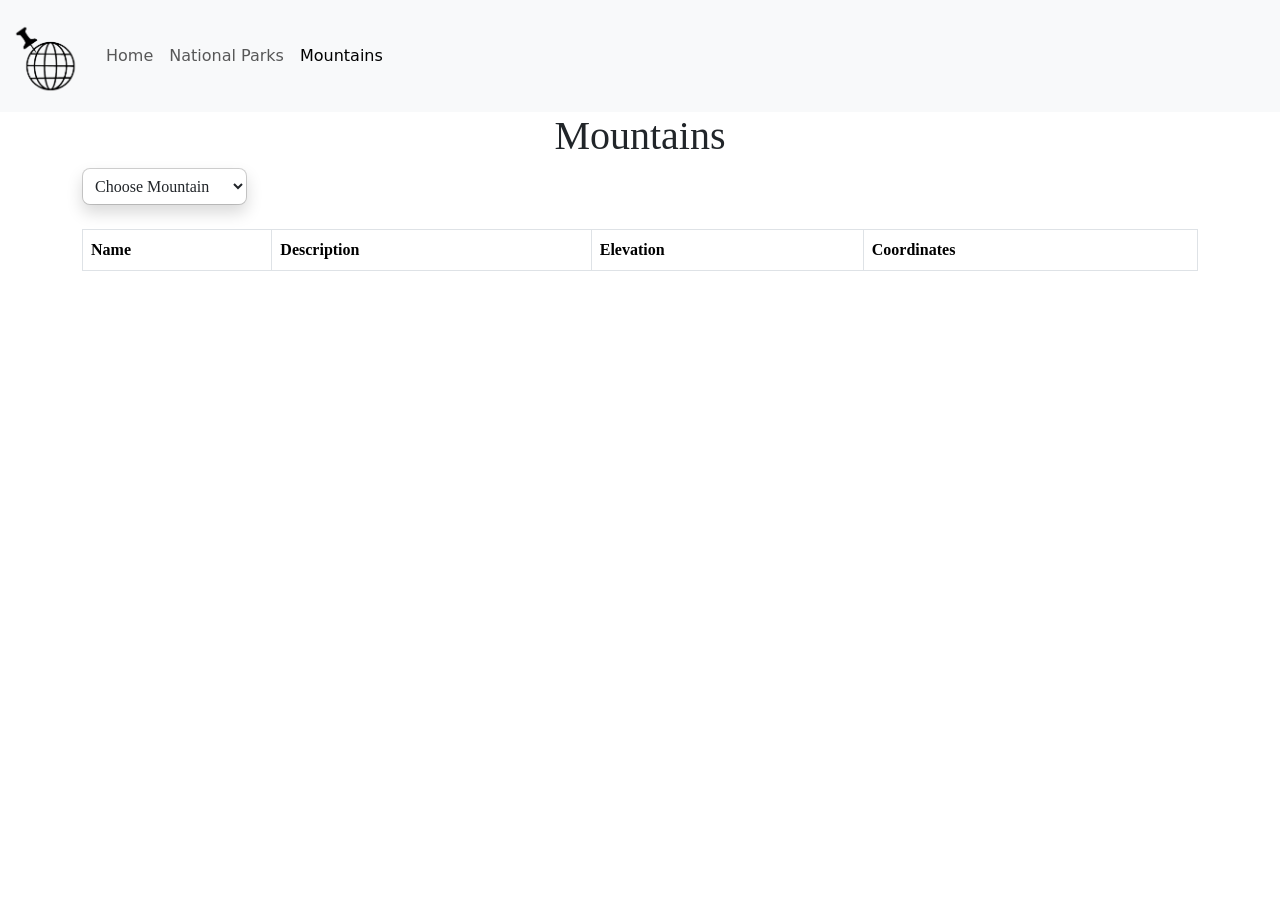
<file: mountain-info.html>
<!DOCTYPE html>
<html lang="en">
  <head>
    <meta charset="UTF-8" />
    <meta http-equiv="X-UA-Compatible" content="IE=edge" />
    <meta name="viewport" content="width=device-width, initial-scale=1.0" />
    <title>Enjoy The Outdoors</title>
    <link
      href="https://cdn.jsdelivr.net/npm/bootstrap@5.3.0-alpha3/dist/css/bootstrap.min.css"
      rel="stylesheet"
      integrity="sha384-KK94CHFLLe+nY2dmCWGMq91rCGa5gtU4mk92HdvYe+M/SXH301p5ILy+dN9+nJOZ"
      crossorigin="anonymous"
    />
<style>
      .container {
        font-family: 'Times New Roman', Times, serif;
      }
</style>  </head>
  <body>
    <nav class="navbar navbar-expand-lg bg-body-tertiary">
      <div class="container-fluid">
    <a class="navbar-brand" href="#">
    <img src="./images/ETO-PhotoRoom-PhotoRoom.png" width="70" height="" class="d-inline-block align-top" alt=""></a>         <button
          class="navbar-toggler"
          type="button"
          data-bs-toggle="collapse"
          data-bs-target="#navbarSupportedContent"
          aria-controls="navbarSupportedContent"
          aria-expanded="false"
          aria-label="Toggle navigation"
        >
          <span class="navbar-toggler-icon"></span>
        </button>
        <div class="collapse navbar-collapse" id="navbarSupportedContent">
          <ul class="navbar-nav me-auto mb-2 mb-lg-0">
            <li class="nav-item">
              <a class="nav-link" aria-current="page" href="./home.html"
                >Home</a>
            </li>
            <li class="nav-item">
              <a class="nav-link" href="./national-parks.html"
                >National Parks</a>
            </li>
            <li class="nav-item">
              <a class="nav-link active" aria-current="page" href="./mountain-info.html"
                >Mountains</a>
            </li>
              </a>
            </li>
          </ul>
        </div>
      </div>
    </nav>
    <div class="container">
    <h1 style="text-align: center;">Mountains</h1>
    <select name="mountainSelector" id="mountainSelector" class="dropdown-menu position-static d-grid gap-1 p-2 rounded-3 mx-0 shadow w-220px">
      <option value="">Choose Mountain</option>
    </select>
    <br>
    <table id="activitiesTbl" class="table table-striped table table-bordered">
      <thead>
        <tr>
          <th>Name</th>
          <th>Description</th>
          <th>Elevation</th>
          <th>Coordinates</th>
        </tr>
      </thead>
      <tbody></tbody>
    </table>
    <div id="mntImg">

    </div>
    </div>
    <script
      src="https://cdn.jsdelivr.net/npm/bootstrap@5.3.0-alpha3/dist/js/bootstrap.bundle.min.js"
      integrity="sha384-ENjdO4Dr2bkBIFxQpeoTz1HIcje39Wm4jDKdf19U8gI4ddQ3GYNS7NTKfAdVQSZe"
      crossorigin="anonymous"
    ></script>
    <script src="./scripts/nationalParkData.js"></script>
    <script src="./scripts/mountainData.js"></script>
    <script src="./scripts/locationData.js"></script>
    <script src="./scripts/parkTypeData.js"></script>
    <script src="./scripts/mountain-index.js"></script>
  </body>
</html>
</file>
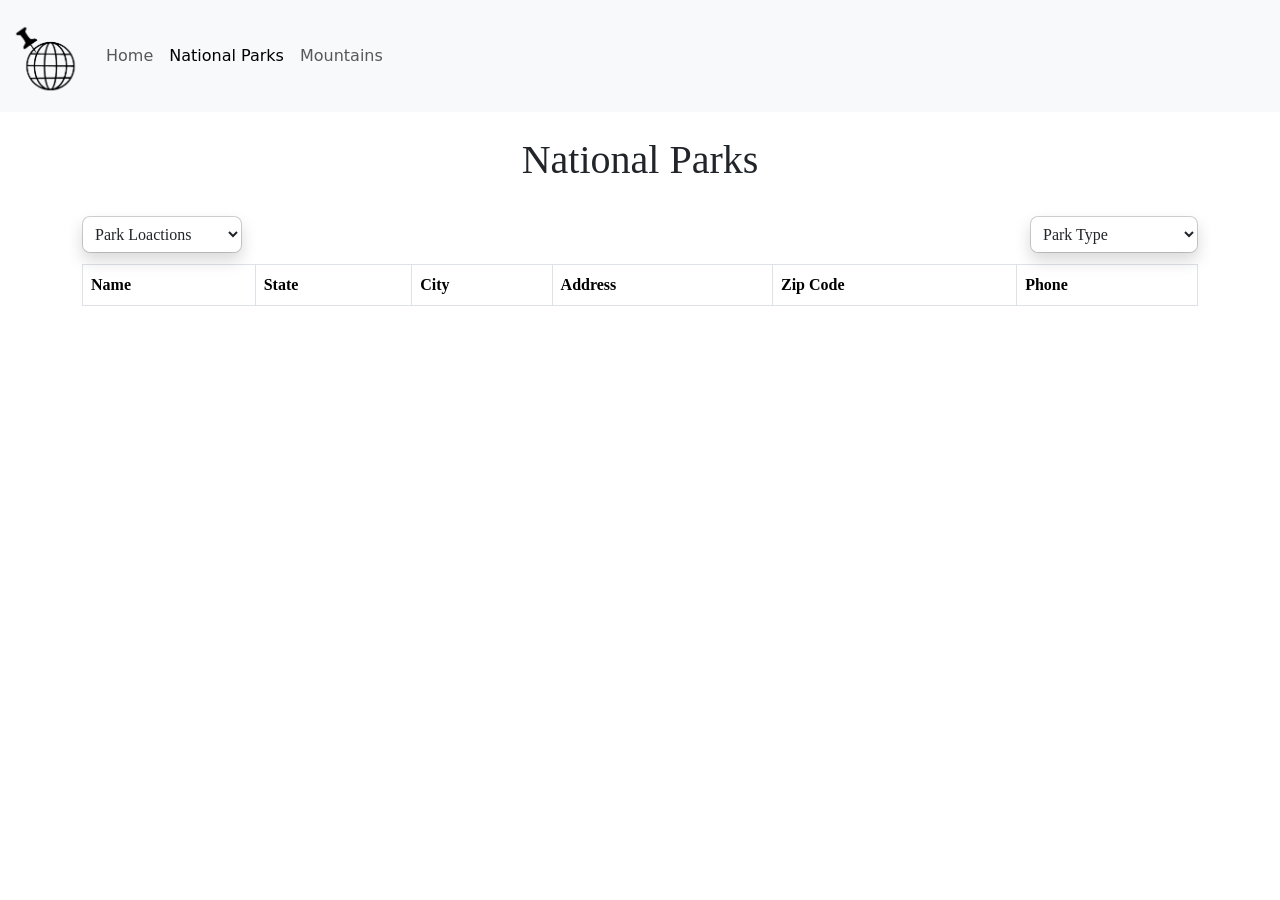
<file: national-parks.html>
<!DOCTYPE html>
<html lang="en">
  <head>
    <meta charset="UTF-8" />
    <meta http-equiv="X-UA-Compatible" content="IE=edge" />
    <meta name="viewport" content="width=device-width, initial-scale=1.0" />
    <title>Enjoy The Outdoors</title>
    <link
      href="https://cdn.jsdelivr.net/npm/bootstrap@5.3.0-alpha3/dist/css/bootstrap.min.css"
      rel="stylesheet"
      integrity="sha384-KK94CHFLLe+nY2dmCWGMq91rCGa5gtU4mk92HdvYe+M/SXH301p5ILy+dN9+nJOZ"
      crossorigin="anonymous"
    />
    <link href="styles.css"/>
<style>
      .container {
        font-family: 'Times New Roman', Times, serif;
      }
</style>  
</head>
  <body>
    <nav class="navbar navbar-expand-lg bg-body-tertiary">
      <div class="container-fluid">
<a class="navbar-brand" href="#">
    <img src="./images/ETO-PhotoRoom-PhotoRoom.png" width="70" height="" class="d-inline-block align-top" alt="">
  </a>         <button
          class="navbar-toggler"
          type="button"
          data-bs-toggle="collapse"
          data-bs-target="#navbarSupportedContent"
          aria-controls="navbarSupportedContent"
          aria-expanded="false"
          aria-label="Toggle navigation"
        >
          <span class="navbar-toggler-icon"></span>
        </button>
        <div class="collapse navbar-collapse" id="navbarSupportedContent">
          <ul class="navbar-nav me-auto mb-2 mb-lg-0">
            <li class="nav-item">
              <a class="nav-link" aria-current="page" href="./home.html"
                >Home</a>
            </li>
            <li class="nav-item">
              <a class="nav-link active" href="./national-parks.html"
                >National Parks</a>
            </li>
            <li class="nav-item">
              <a class="nav-link" aria-current="page" href="./mountain-info.html"
                >Mountains</a>
            </li>
              </a>
            </li>
          </ul>
        </div>
      </div>
    </nav><br>
    <div class="container">
    <h1 style="text-align: center;">National Parks</h1><br>

    <select name="locationSelector" id="locationSelector" class="dropdown-menu  d-grid gap-1 p-2 rounded-3 mx-0 shadow w-220px">
      <option value="">Park Loactions</option>
    </select>
    <select name="parkTypeSelector" id="parkTypeSelector" class="dropdown-menu position-static d-grid gap-1 p-2 rounded-3 mx-0 shadow w-220px" style ="float: right;">
      <option value="">Park Type</option>
    </select>
    <br></br>
    <table id="tableId" class="table table-striped table table-bordered">
      <thead>
        <tr>
          <th scope="col">Name</th>
          <th>State</th>
          <th>City</th>
          <th>Address</th>
          <th>Zip Code</th>
          <th>Phone</th>
        </tr>
      </thead>
      <tbody id="tableInfo"></tbody>
    </table>
    <script
      src="https://cdn.jsdelivr.net/npm/bootstrap@5.3.0-alpha3/dist/js/bootstrap.bundle.min.js"
      integrity="sha384-ENjdO4Dr2bkBIFxQpeoTz1HIcje39Wm4jDKdf19U8gI4ddQ3GYNS7NTKfAdVQSZe"
      crossorigin="anonymous"
    ></script>
    <script src="./scripts/nationalParkData.js"></script>
    <script src="./scripts/locationData.js"></script>
    <script src="./scripts/parkTypeData.js"></script>
    <script src="./scripts/parks-index.js"></script>
  </body>
</html>
</file>
